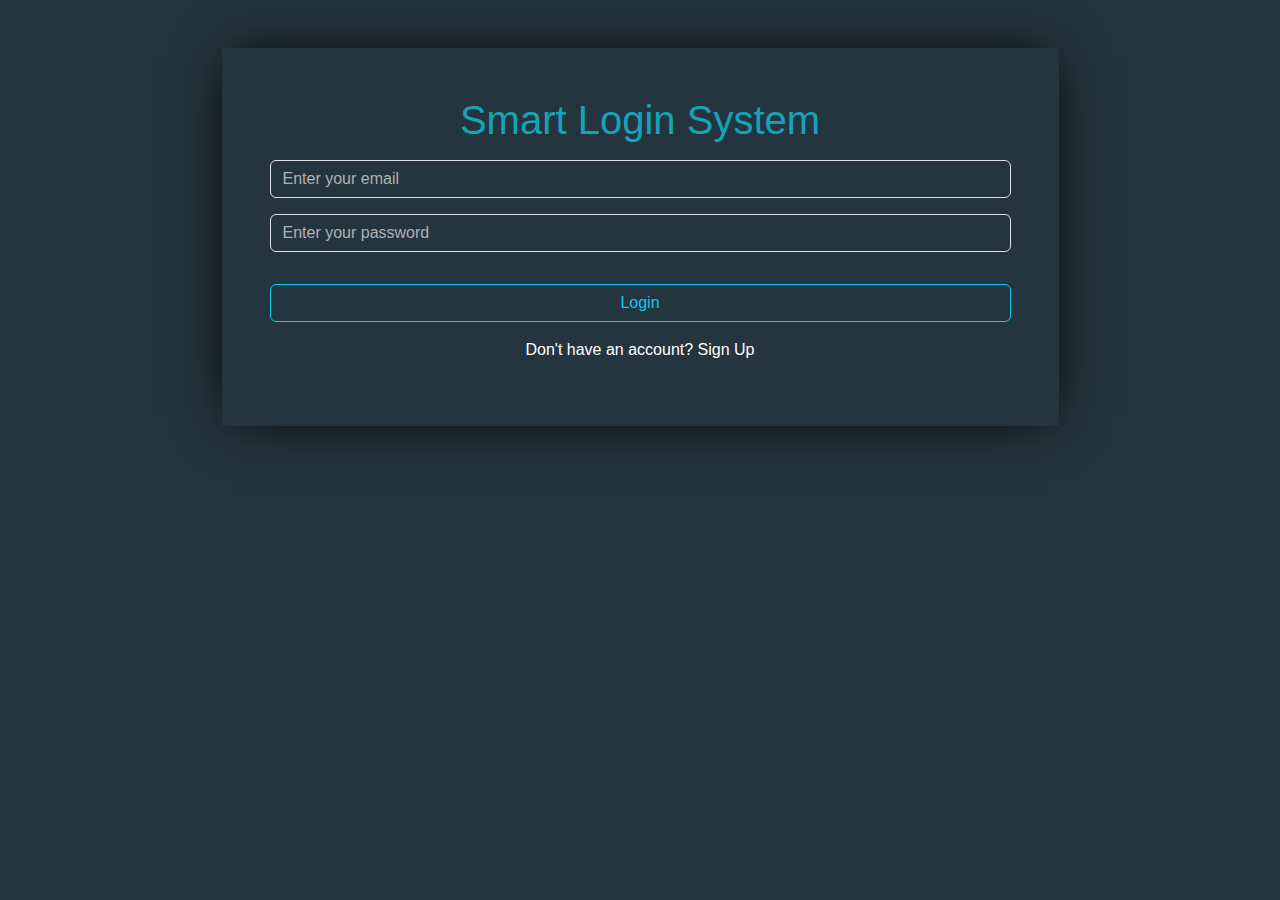
<file: index.html>
<!DOCTYPE html>
<html lang="en">
<head>
    <meta charset="UTF-8">
    <meta name="viewport" content="width=device-width, initial-scale=1.0">
    <title>Login</title>




    <!-- fontawesome -->
    <link rel="stylesheet" href="css/all.min.css">
    <!-- bootstrap -->
    <link rel="stylesheet" href="css/bootstrap.min.css">
    <!-- style -->
    <link rel="stylesheet" href="css/style.css">
    
</head>
<body>

    <div class="container">


        <div class=" box mx-auto mt-5 text-center w-75 p-5">
            <h1>Smart Login System</h1>
    
    
            <input oninput="emailMatch()" id="emailInput2" class="my-input  form-control my-3" type="text" placeholder="Enter your email">
            <input oninput="passwordMatch()" id="passwordInput2" class="my-input  form-control my-3 text-white" type="password" placeholder="Enter your password">
    
            <p id="failed"></p>
            <button onclick="signIn()" type="button" class="form-control btn btn-outline-info my-3">Login</button>
            <p class="text-white">Don't have an account? <a href="signup.html">Sign Up</a></p>
    
        </div>
        
    </div>







    <!-- bootstrap js -->
    <script src="js/bootstrap.bundle.min.js"></script>
    <!-- main -->
    <script src="js/signin.js"></script>
</body>
</html>
</file>
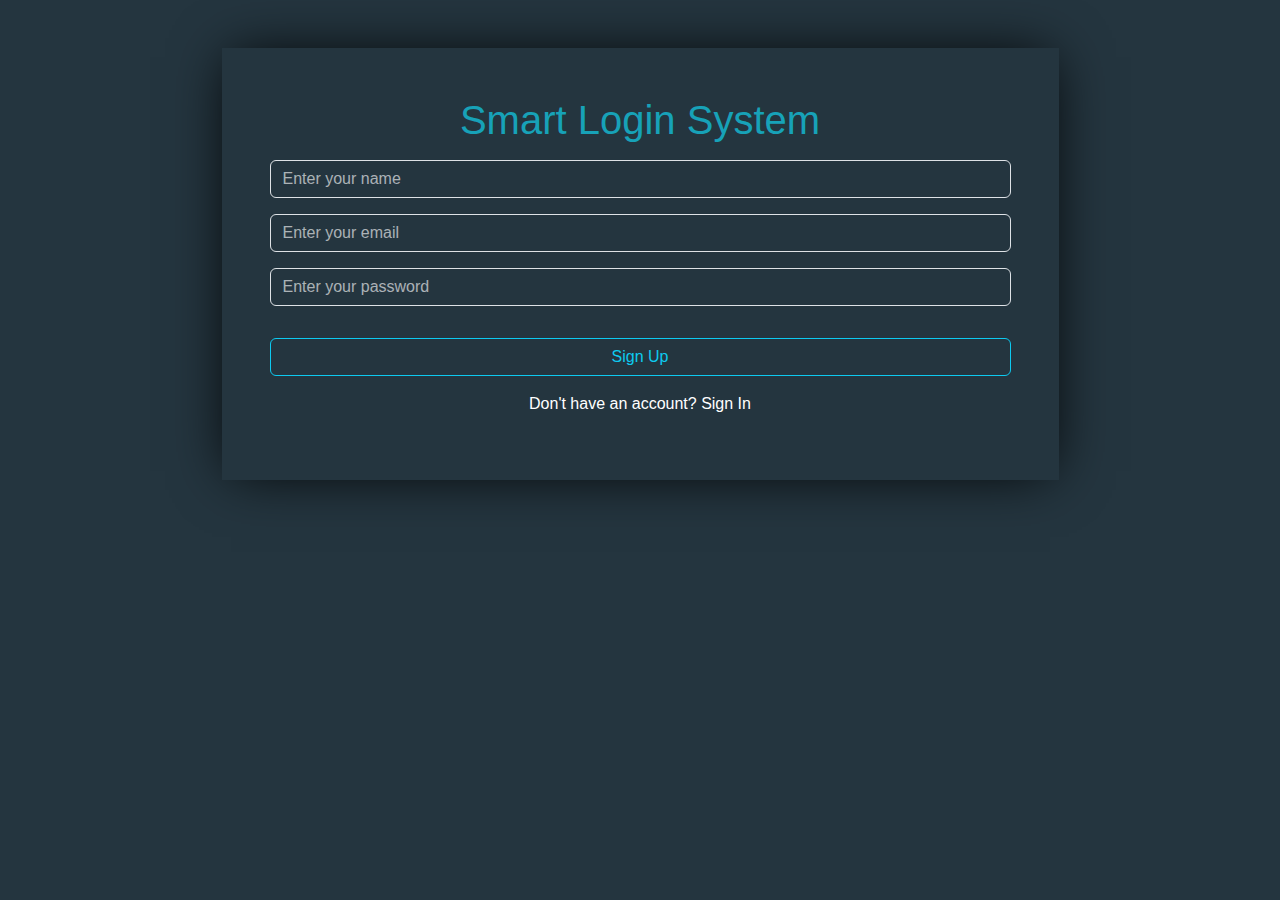
<file: signup.html>
<!DOCTYPE html>
<html lang="en">
<head>
    <meta charset="UTF-8">
    <meta name="viewport" content="width=device-width, initial-scale=1.0">
    <title>Login</title>




    <!-- fontawesome -->
    <link rel="stylesheet" href="css/all.min.css">
    <!-- bootstrap -->
    <link rel="stylesheet" href="css/bootstrap.min.css">
    <!-- style -->
    <link rel="stylesheet" href="css/style.css">
    
</head>
<body>

    <div class="container">


        <div class=" box mx-auto mt-5 text-center w-75 p-5">
            <h1>Smart Login System</h1>
    
    
            <input oninput="nameVlaidation()" id="nameInput" class="my-input  form-control my-3" type="text" placeholder="Enter your name">
            <input oninput="emailVlaidation()" id="emailInput" class="my-input  form-control my-3" type="text" placeholder="Enter your email">
            <input oninput="passwordVlaidation()" id="passwordInput" class="my-input  form-control my-3 text-white" type="password" placeholder="Enter your password">
    
            <p id="success" class="mt-3 d-block"></p>
            <button onclick="signUp()" type="button" class="form-control btn btn-outline-info my-3">Sign Up</button>
            <p class="text-white">Don't have an account? <a href="index.html">Sign In</a></p>
    
        </div>
        
    </div>







    <!-- bootstrap js -->
    <script src="js/bootstrap.bundle.min.js"></script>
    <!-- main -->
    <script src="js/main.js"></script>
</body>
</html>
</file>
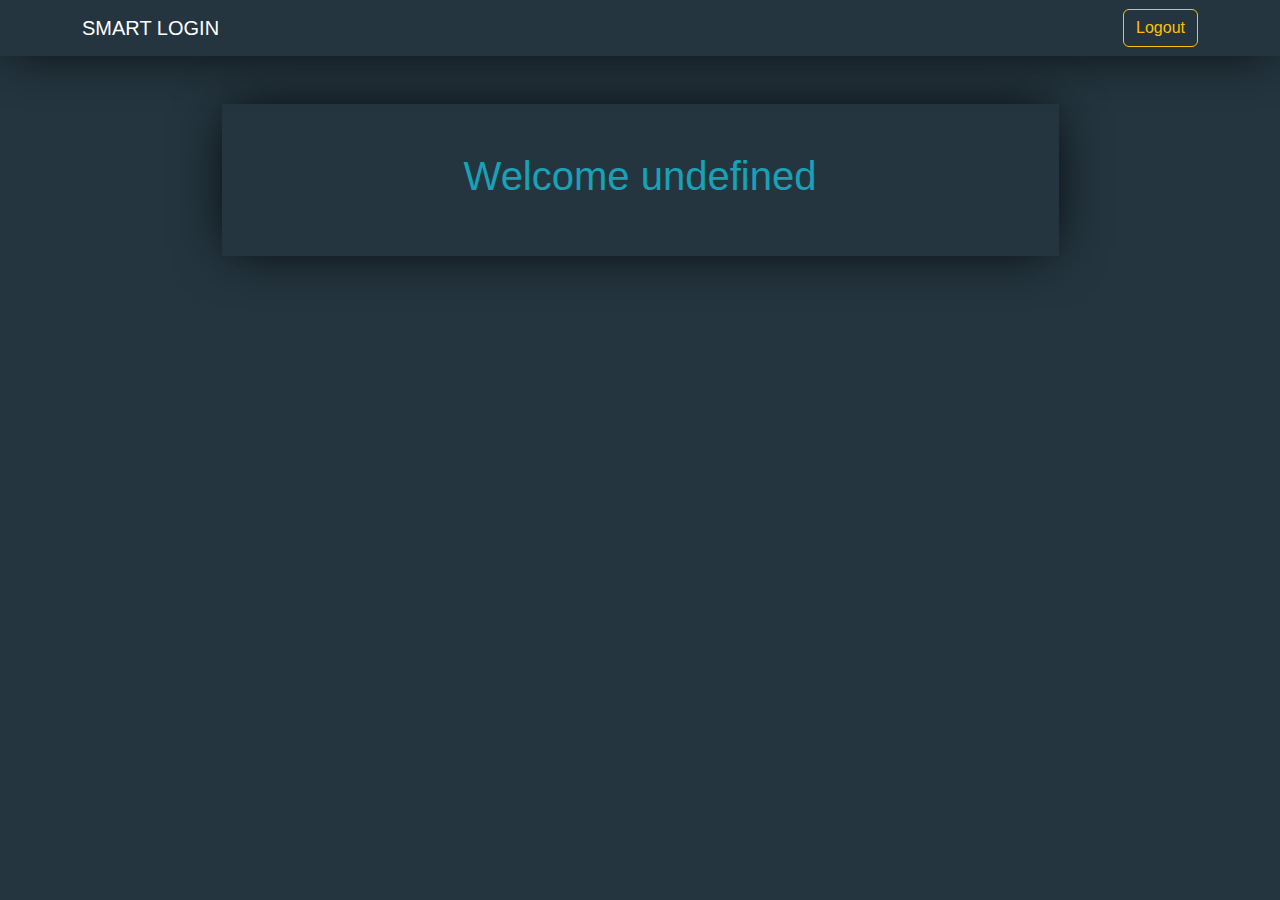
<file: welcome.html>
<!DOCTYPE html>
<html lang="en">
<head>
    <meta charset="UTF-8">
    <meta name="viewport" content="width=device-width, initial-scale=1.0">
    <title>Login</title>




    <!-- fontawesome -->
    <link rel="stylesheet" href="css/all.min.css">
    <!-- bootstrap -->
    <link rel="stylesheet" href="css/bootstrap.min.css">
    <!-- style -->
    <link rel="stylesheet" href="css/style.css">
    
</head>
<body>


    <nav class="navbar box">
        <div class="container">
            <a href="index.html" class="navbar-brand text-white text-decoration-none">SMART LOGIN</a>
            
            <button onclick="logOut()" class="btn btn-outline-warning" type="submit">Logout</button>
        
        </div>
    </nav>


    <div class="container h-100 d-flex align-items-center">


        <div class="box mx-auto mt-5 text-center w-75 p-5">
            <h1 id="greet"></h1>
        </div>
    </div>










    <!-- bootstrap js -->
    <script src="js/bootstrap.bundle.min.js"></script>
    <!-- welcome -->
    <script src="js/welcome.js"></script>
</body>
</html>
</file>
<file: css/style.css>
body{
    background-color: #24353F;
    font-family: 'Titillium Web', sans-serif;
}

h1{
    color: #17A2B8;
}


.box{
    box-shadow: 0 0 54px -9px black;
}


input{
    width: 100%;
    color: white !important;
    background-color: transparent !important;
}

.input-onClick{
    border-color: #17A2B8;
    box-shadow: 0 0 0px transparent !important;
}



::placeholder{
    color: rgba(255, 255, 255, 0.623) !important;
}


p a{
    text-decoration: none;
    color: white;
}


a:hover{
    text-decoration: underline;
}






nav{
    background-color: #24353F;
}
</file>
